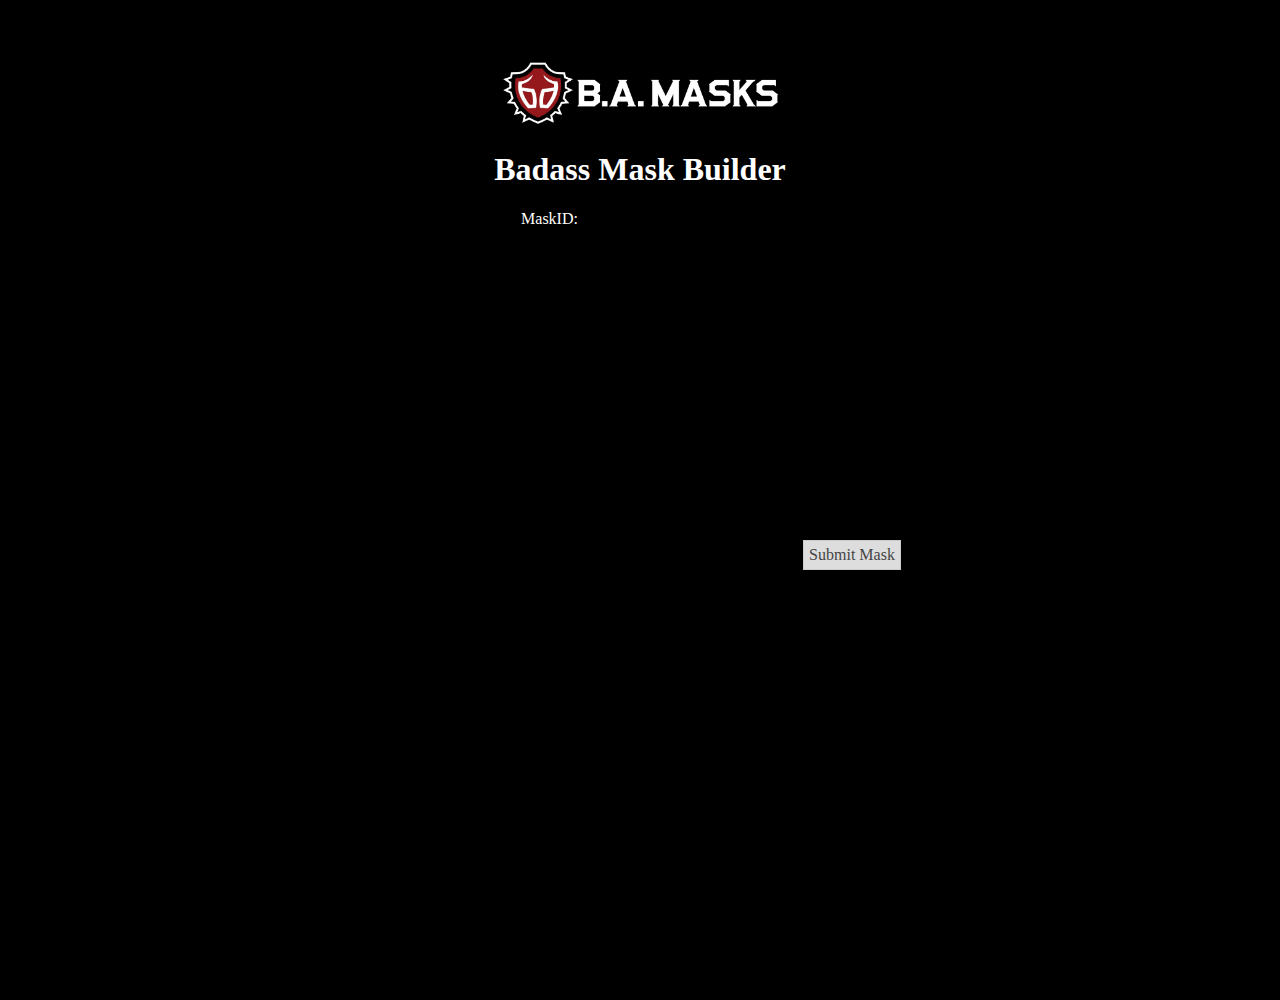
<file: index.html>
<!DOCTYPE html>
<html lang="en">
<head>
    <meta charset="UTF-8">
    <meta name="viewport" content="width=device-width, initial-scale=1.0">
    
    <style>
  input, input:before, input:after {
      -webkit-user-select: initial;
      -khtml-user-select: initial;
      -moz-user-select: initial;
      -ms-user-select: initial;
      user-select: initial;
     } 

body {
    width: 100%;
	height: 100%;
	margin: 0px;
	background-color: black;
	text-align: center;
}

.main {
    width: 1200px;
	height: 1000px;
	margin: auto;
	padding: 60px 90px;
	box-sizing: border-box;
}

div#content {
    color: white;
    width: 60%;
	margin-left: auto;
	margin-right: auto;

}

div.buttons {
    float: top;
    color: white;
	width: 60%;
    margin-left: 15em;
    margin-top: 7em;
}
.styles{
    float: left;
}

.selectedOptions {
    margin-left: 35em;
	width: 200px;
}
#spacer{
	color: black;
}

#model-frame{
    width: 420px;
	height: 315px;
	border: none;
}

#colorInput{
	background-color: black;
	color: white;
	border: 1px;
	
}
#submit {
    display:inline-block;
    color:#444;
    border:1px solid #CCC;
    background:#DDD;
    box-shadow: 0 0 5px -1px rgba(0,0,0,0.2);
    cursor:pointer;
    vertical-align:middle;
    max-width: 100px;
    padding: 5px;
    text-align: center;
}
#submit1 {
    display:inline-block;
    color:#444;
    border:1px solid #CCC;
    background:#DDD;
    box-shadow: 0 0 5px -1px rgba(0,0,0,0.2);
    cursor:pointer;
    vertical-align:middle;
    max-width: 100px;
    padding: 5px;
    text-align: center;
}
    </style>
    <script src="https://ajax.googleapis.com/ajax/libs/jquery/3.4.1/jquery.min.js"></script>
    <title>B.A. Masks</title>
</head>
<body>
    <div class="main">
        <div id = "content">
            <img width="275" height="66" id="tag-logo" src="https://ferrannoah.github.io/BAMaskLogo.png" />
            <h1 id="content-title">Badass Mask Builder</h1>
            <p id="colorText">MaskID:<input type="text" id = "colorInput"></p>
            <iframe src="" id="model-frame" allowfullscreen mozallowfullscreen="true" webkitallowfullscreen="true"></iframe>
            <div id = "submit" onclick="showMaskID(document)">Submit Mask</div>
        </div>
    </div>
</body>
    <script src="https://static.sketchfab.com/api/sketchfab-viewer-1.0.0.js"></script>
    <script src="https://ferrannoah.github.io/script.js"></script>
</html>
</file>
